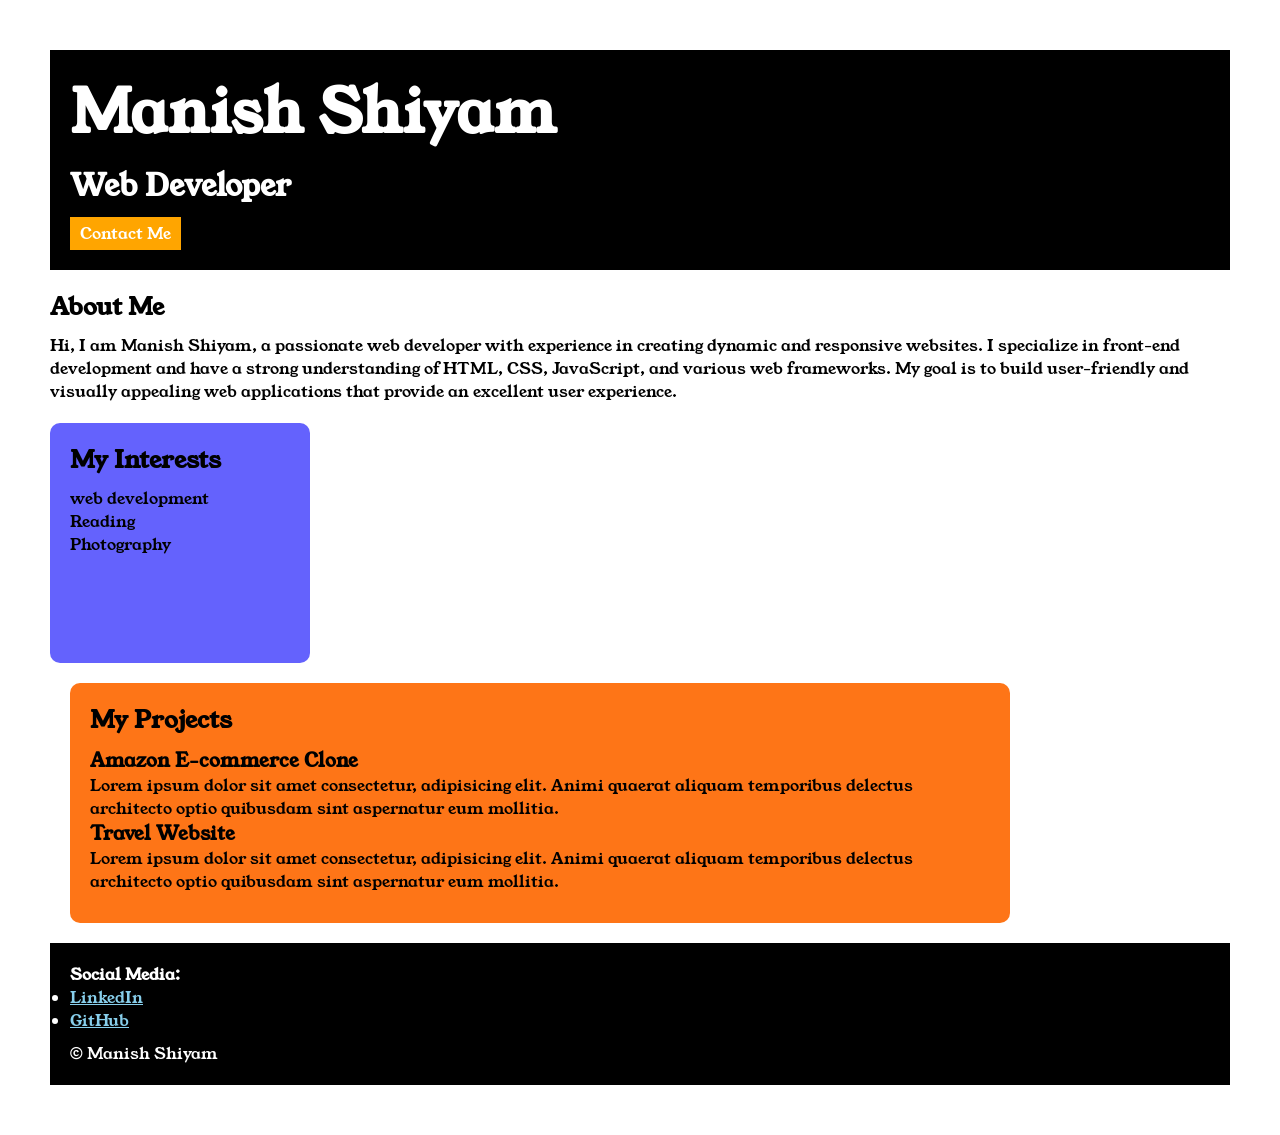
<file: index.html>
<!DOCTYPE html>
<html lang="en">

<head>
    <meta charset="UTF-8">
    <meta name="viewport" content="width=device-width, initial-scale=1.0">
    <title>Portfolio - Manish Shiyam</title>
    <link rel="stylesheet" href="style.css">
    <link rel="preconnect" href="https://fonts.googleapis.com">
    <link rel="preconnect" href="https://fonts.gstatic.com" crossorigin>
    <link href="https://fonts.googleapis.com/css2?family=Young+Serif&display=swap" rel="stylesheet">
</head>

<body>
    <div class="container">

        <div class="section-one">
            <h1 class="section-one__name">Manish Shiyam</h1>
            <h4 class="section-one__role">Web Developer</h4>
            <a href="contact.html" class="section-one__contact">Contact Me</a>
        </div>

        <div class="section-two">

            <h2 class="section-two__title">About Me</h2>
            <p class="section-two__desc">Hi, I am Manish Shiyam, a passionate web developer with experience in creating
                dynamic and responsive websites. I
                specialize in front-end development and have a strong understanding of HTML, CSS, JavaScript, and
                various web
                frameworks. My goal is to build user-friendly and visually appealing web applications that provide an
                excellent
                user experience.</p>

        </div>

        <div class="section-three">
            <h2 class="section-three__title">My Interests</h2>
            <ul class="section-three__desc">
                <li>web development</li>
                <li>Reading</li>
                <li>Photography</li>
            </ul>

        </div>

        <div class="section-four">
            <h2 class="section-four__title">My Projects</h2>
            <ul class="section-four__desc">
                <li>
                    <h3>Amazon E-commerce Clone</h3>
                </li>
                <p> Lorem ipsum dolor sit amet consectetur, adipisicing elit. Animi quaerat aliquam temporibus delectus
                    architecto optio quibusdam sint aspernatur eum mollitia.</p>

                <li>
                    <h3>Travel Website</h3>
                </li>
                <p> Lorem ipsum dolor sit amet consectetur, adipisicing elit. Animi quaerat aliquam temporibus delectus
                    architecto optio quibusdam sint aspernatur eum mollitia.</p>
            </ul>

        </div>

        <div class="section-five">
            <h4 class="section-five__title">Social Media:</h4>
            <ul>
                <li><a href="https://www.linkedin.com/in/manish-shiyamv/" target="_blank">LinkedIn</a></li>
                <li><a href="https://github.com/manishshiyam" target="_blank">GitHub</a></li>
            </ul>
            <p class="section-five__desc">&copy; Manish Shiyam</p>
        </div>

</body>

</html>
</file>
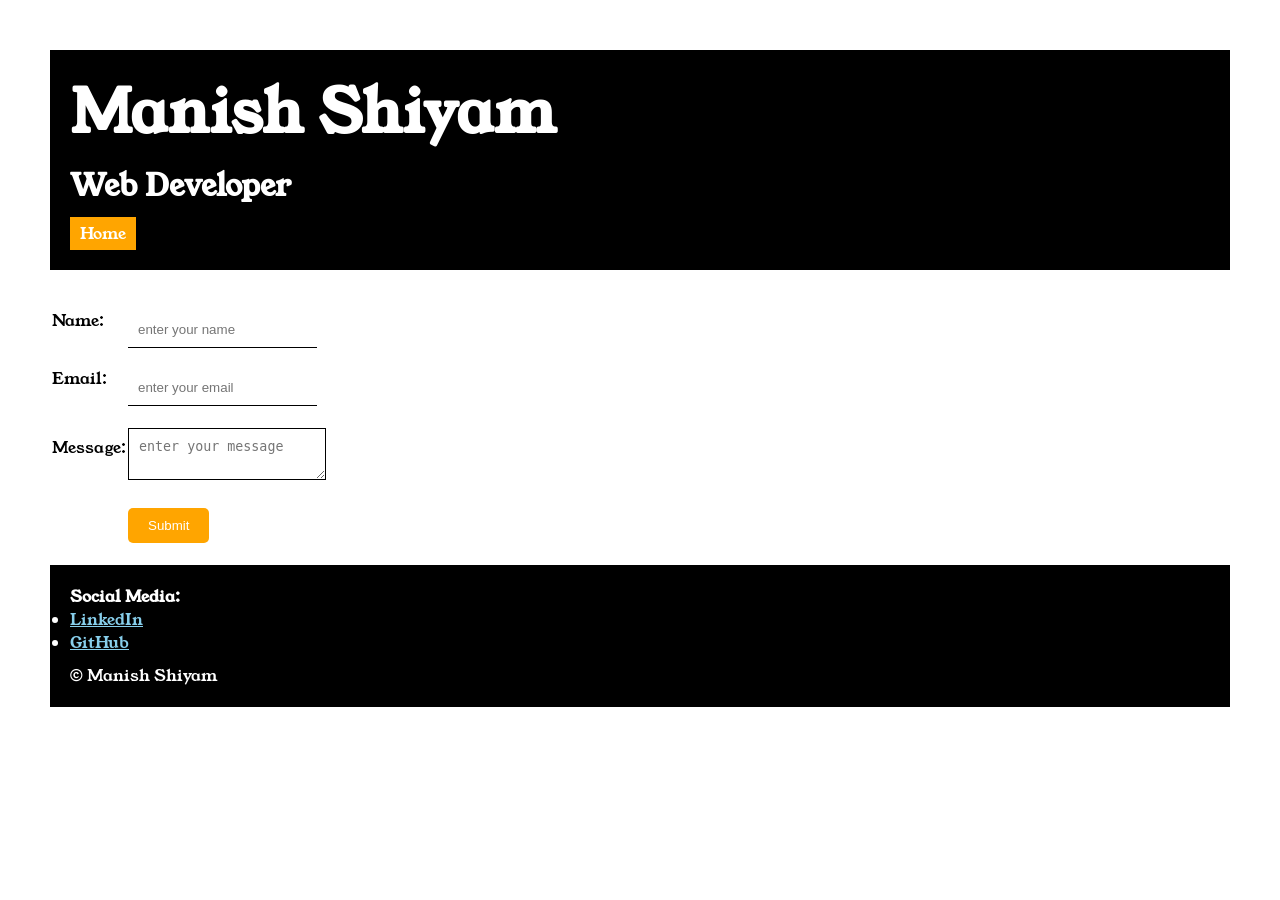
<file: contact.html>
<!DOCTYPE html>
<html lang="en">

<head>
    <meta charset="UTF-8">
    <meta name="viewport" content="width=device-width, initial-scale=1.0">
    <title>contact</title>
    <link rel="stylesheet" href="style.css">

    <link rel="preconnect" href="https://fonts.googleapis.com">
    <link rel="preconnect" href="https://fonts.gstatic.com" crossorigin>
    <link href="https://fonts.googleapis.com/css2?family=Young+Serif&display=swap" rel="stylesheet">
</head>

<body>
    <div class="container">

        <div class="section-one">
            <h1 class="section-one__name">Manish Shiyam</h1>
            <h4 class="section-one__role">Web Developer</h4>
            <a href="index.html" class="section-one__contact">Home</a>
        </div>

        <div class="contact-form">
             <form>
            <table>
                <tr>
                    <td>Name:</td>
                    <td><input type="text" name="name" placeholder="enter your name" class="contact-form__input"></td>
                </tr>
                <tr>
                    <td>Email:</td>
                    <td><input type="email" name="email" placeholder="enter your email" class="contact-form__input"></td>
                </tr>
                <tr>
                    <td>
                        Message:
                    </td>
                    <td><textarea name="message" placeholder="enter your message" class="contact-form__textarea"></textarea></td>
                </tr>
                <tr>
                    <td></td>
                    <td colspan="2"><input type="submit" value="Submit" class="contact-form__submit"></td>
                </tr>
            </table>
            <table>
                <tr>
                    <div class="section-five">
                        <h4 class="section-five__title">Social Media:</h4>
                        <ul>
                            <li><a href="https://www.linkedin.com/in/manish-shiyamv/" target="_blank">LinkedIn</a></li>
                            <li><a href="https://github.com/manishshiyam" target="_blank">GitHub</a></li>
                        </ul>
                        <p class="section-five__desc">&copy; Manish Shiyam</p>
                    </div>
                </tr>
            </table>
        </form>


        </div>

       
    </div>

</body>

</html>
</file>
<file: style.css>
*{
    padding: 0%;
    margin: 0%;
}

body{
  font-family: "Young Serif", serif;
  font-weight: 400;
  font-style: normal;
}

.container{
    padding: 50px;
}

.section-one{
    background-color: black;
    color: white;
    padding: 20px;
}
.section-one__contact{
    background-color: orange;
    color: white;
    text-decoration: none;
    padding-left: 10px;
    padding-right: 10px;
    padding-top: 5px;
    padding-bottom: 5px;
    display: inline-block;
    margin-top: 10px;
}
.section-one__name{
    font-size: 60px;
}
.section-one__role{
    font-size: 30px;
    margin-top: 10px;
}
.section-two,.section-three,.section-four,.section-five{
    margin-top: 20px;

}
.section-two__desc,.section-three__desc,.section-four__desc,.section-five__desc{
    margin-top: 10px;
}
.section-five{
    background-color: black;
    color: white;
    padding: 20px;
}
.section-five a{
    color: skyblue;
}

.section-four__desc {
    list-style: none;
    padding-left: 0;
}

.section-three__desc {
    list-style: none;
    padding-left: 0;
}
.section-three{
    background-color: #6462fd;
    color: black;
    padding: 20px;
    display: inline-block;
    width: 220px;
    height: 200px;
    border-radius: 10px;
    vertical-align: top;
}

.section-four{
    background-color: #fe7517;
    color: black;
    padding: 20px;
    display: inline-block;
    width: 900px;      /* Adjust as needed */
    height: 200px;
    border-radius: 10px;
    vertical-align: top;
    margin-left: 20px;
}
.contact-form{
    margin-top: 20px;
}
.contact-form__input,.contact-form__textarea,.contact-form__submit{
    margin-top: 20px;
}
.contact-form__input{
    padding: 10px;
    border: none;
    border-bottom: solid black 1px;
}
.contact-form__textarea{
    padding: 10px;
   border: solid black 1px;
}
.contact-form__submit{
    padding: 10px 20px;
    background-color: orange;
    color: white;
    border: none;
    border-radius: 5px;
    cursor: pointer;
}
</file>
